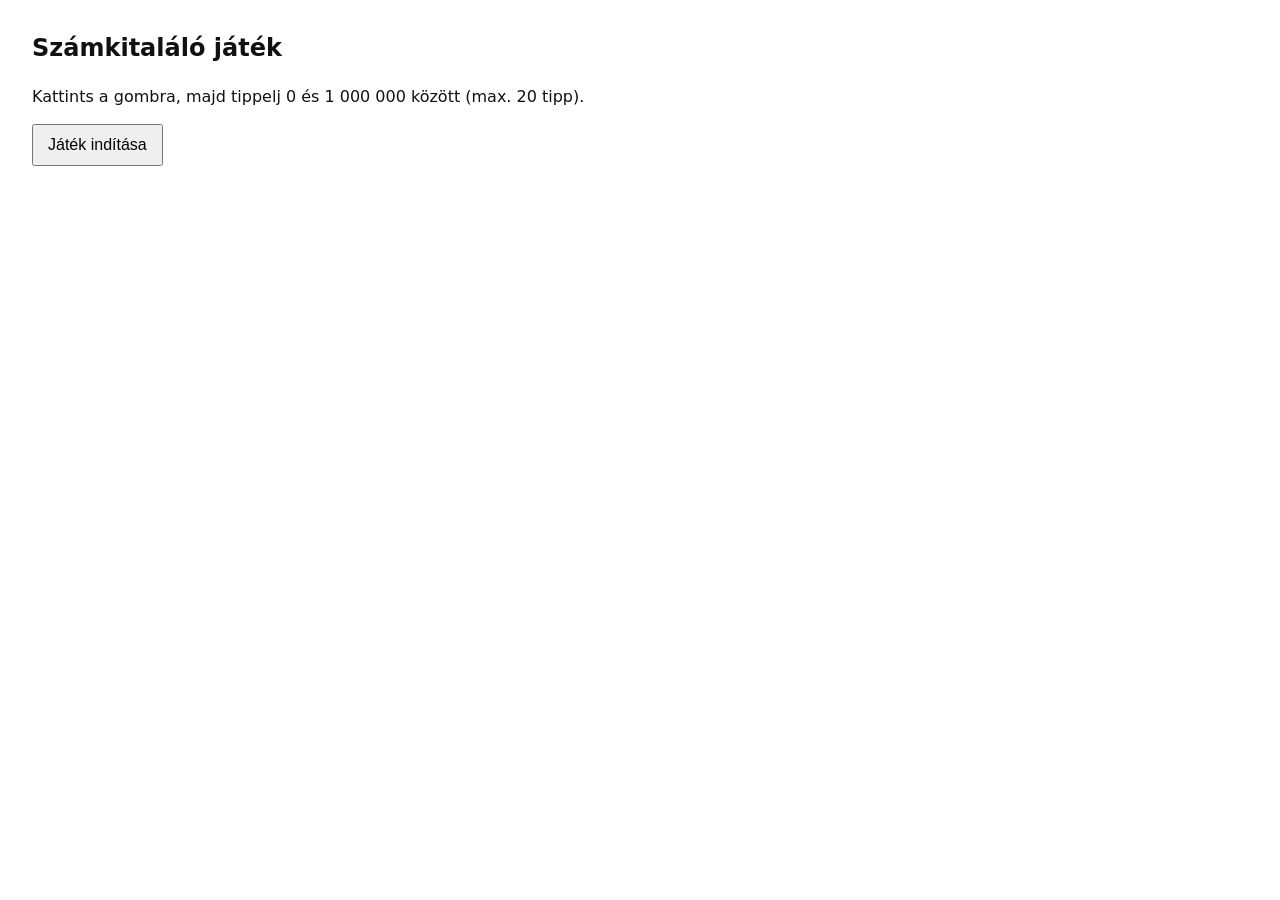
<file: 4_Feladat/index.html>
<!doctype html>
<html lang="hu">
  <head>
    <meta charset="utf-8" />
    <meta name="viewport" content="width=device-width, initial-scale=1" />
    <title>Számkitaláló játék</title>
    <link rel="stylesheet" href="style.css" />
  </head>
  <body>
    <h2>Számkitaláló játék</h2>
    <p>Kattints a gombra, majd tippelj 0 és 1 000 000 között (max. 20 tipp).</p>
    <button id="startBtn" type="button">Játék indítása</button>

    <script src="script.js"></script>
  </body>
</html>
</file>
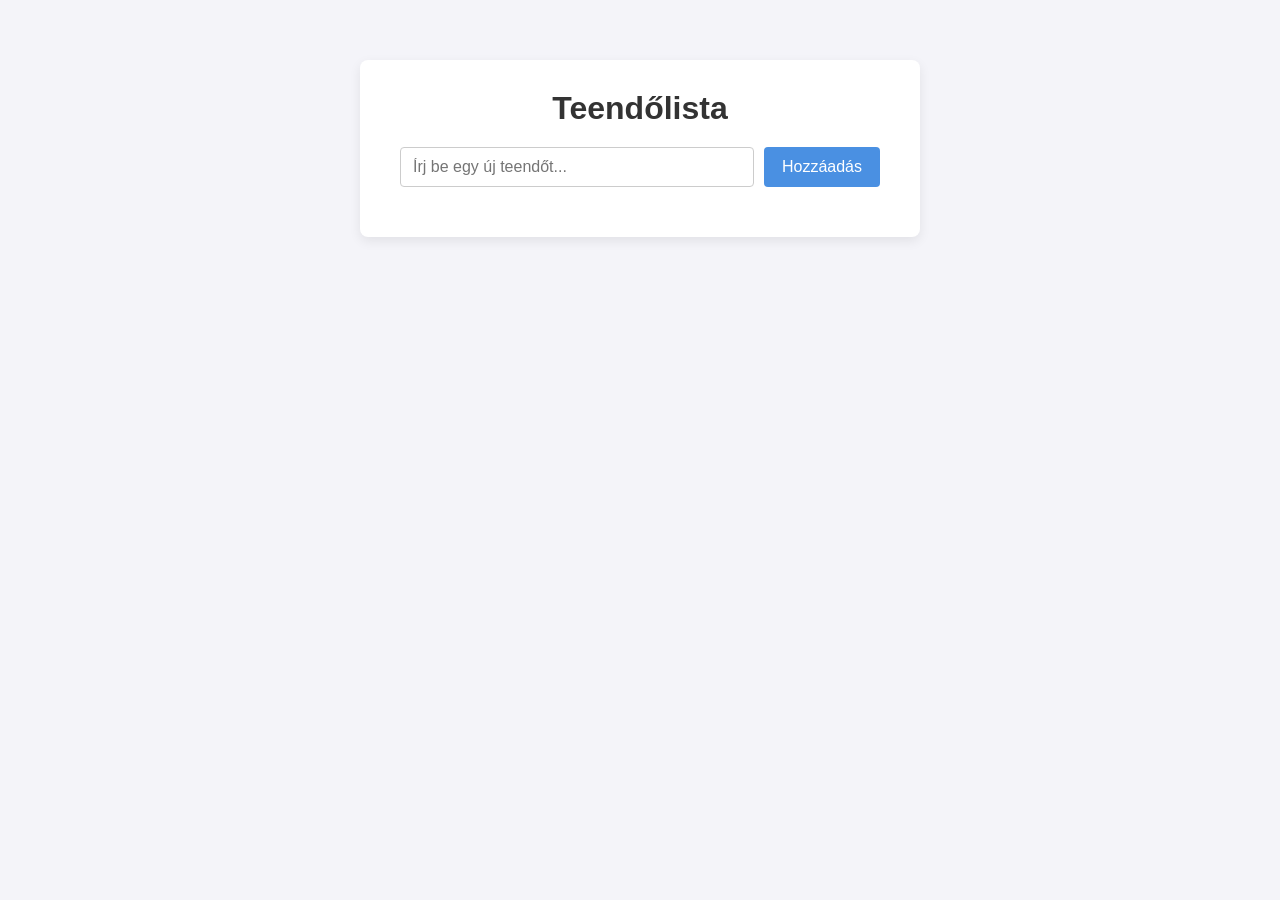
<file: 5_Feladat/index.html>
<!DOCTYPE html>
<html lang="hu">
<head>
  <meta charset="UTF-8">
  <title>Egyszerű teendőlista</title>
  <link rel="stylesheet" href="style.css">
</head>
<body>
  <div class="container">
    <h1>Teendőlista</h1>
    <div class="input-row">
      <input id="todo-input" type="text" placeholder="Írj be egy új teendőt...">
      <button id="add-button">Hozzáadás</button>
    </div>
    <ul id="todo-list"></ul>
  </div>

  <script src="script.js"></script>
</body>
</html>
</file>
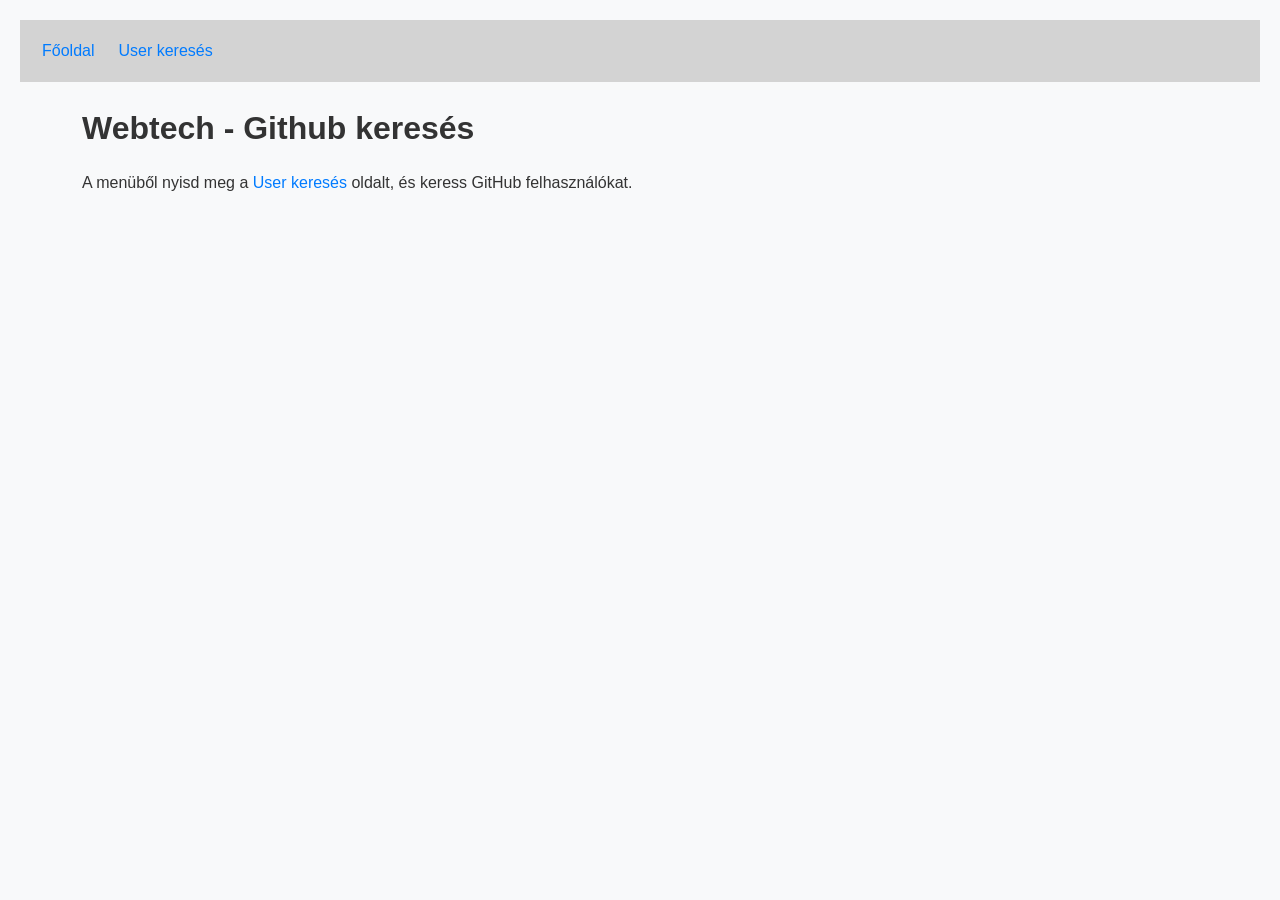
<file: 6_Feladat/index.html>
<!DOCTYPE html>
<html lang="hu">
  <head>
    <meta charset="UTF-8" />
    <meta name="viewport" content="width=device-width, initial-scale=1" />
    <title>Webtech - Github keresés</title>
    <link rel="stylesheet" href="style.css" />
  </head>
  <body>
    <div class="navbar">
      <a href="index.html">Főoldal</a>
      <a href="user-search.html">User keresés</a>
    </div>

    <div class="container">
      <h1>Webtech - Github keresés</h1>
      <p>
        A menüből nyisd meg a <a href="user-search.html">User keresés</a> oldalt,
        és keress GitHub felhasználókat.
      </p>
    </div>
  </body>
</html>
</file>
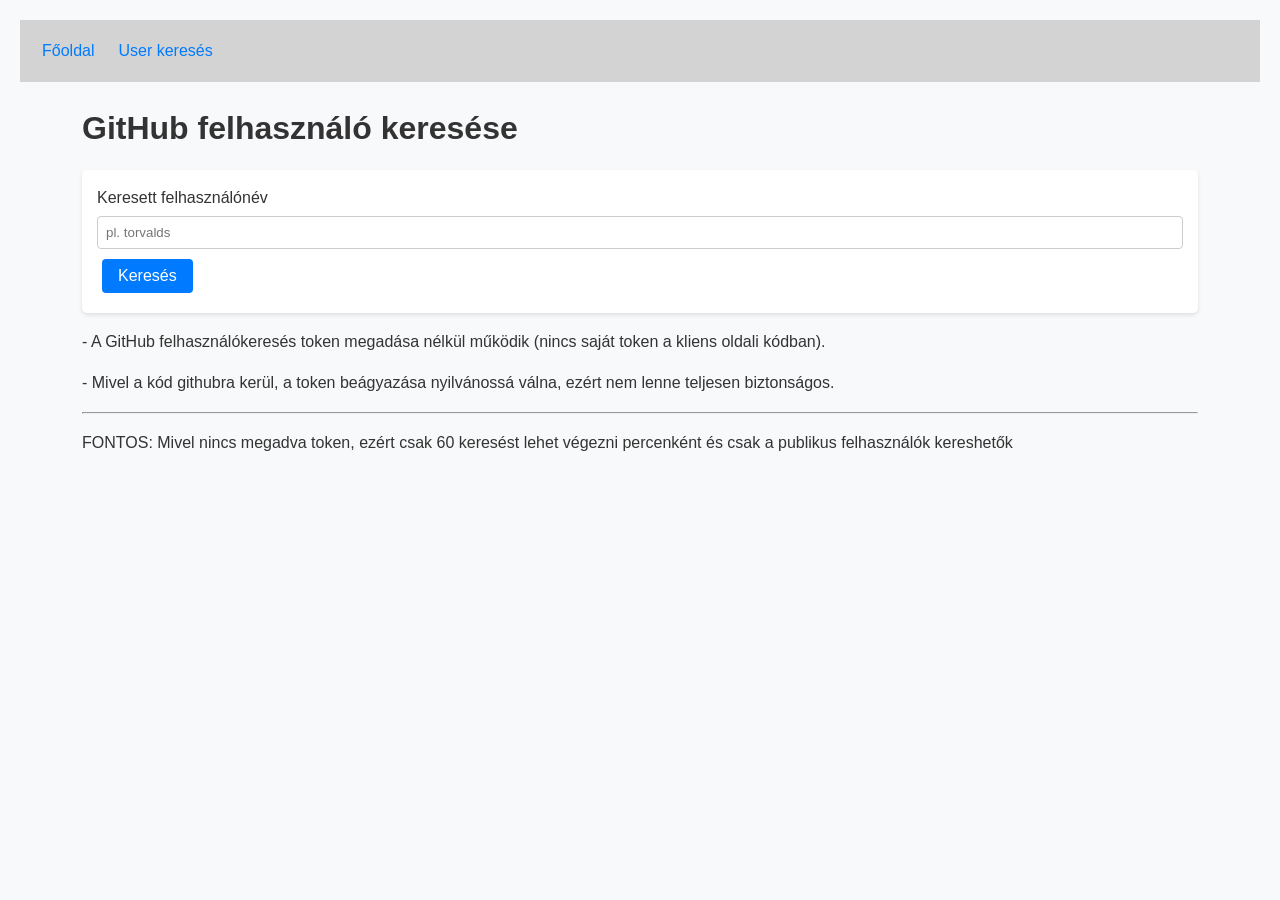
<file: 6_Feladat/user-search.html>
<!DOCTYPE html>
<html lang="hu">
  <head>
    <meta charset="UTF-8" />
    <meta name="viewport" content="width=device-width, initial-scale=1" />
    <title>GitHub user keresés</title>
    <link rel="stylesheet" href="style.css" />
  </head>
  <body>
    <div class="navbar">
      <a href="index.html">Főoldal</a>
      <a href="user-search.html">User keresés</a>
    </div>

    <div class="container" id="search-section">
      <h1>GitHub felhasználó keresése</h1>

      <div class="card">
        <label for="username">Keresett felhasználónév</label>
        <input id="username" type="text" placeholder="pl. torvalds" autocomplete="off" />
        <button id="searchBtn" class="btn btn-primary" type="button">Keresés</button>
      </div>

      <div id="results" aria-live="polite"></div>

      <p> - A GitHub felhasználókeresés token megadása nélkül működik (nincs saját token a kliens oldali kódban).</p>
      <p> - Mivel a kód githubra kerül, a token beágyazása nyilvánossá válna, ezért nem lenne teljesen biztonságos.</p>
      <hr>
      <p> FONTOS: Mivel nincs megadva token, ezért csak 60 keresést lehet végezni percenként és csak a publikus felhasználók kereshetők</p>
    </div>
    <script src="script.js"></script>
  </body>
</html>
</file>
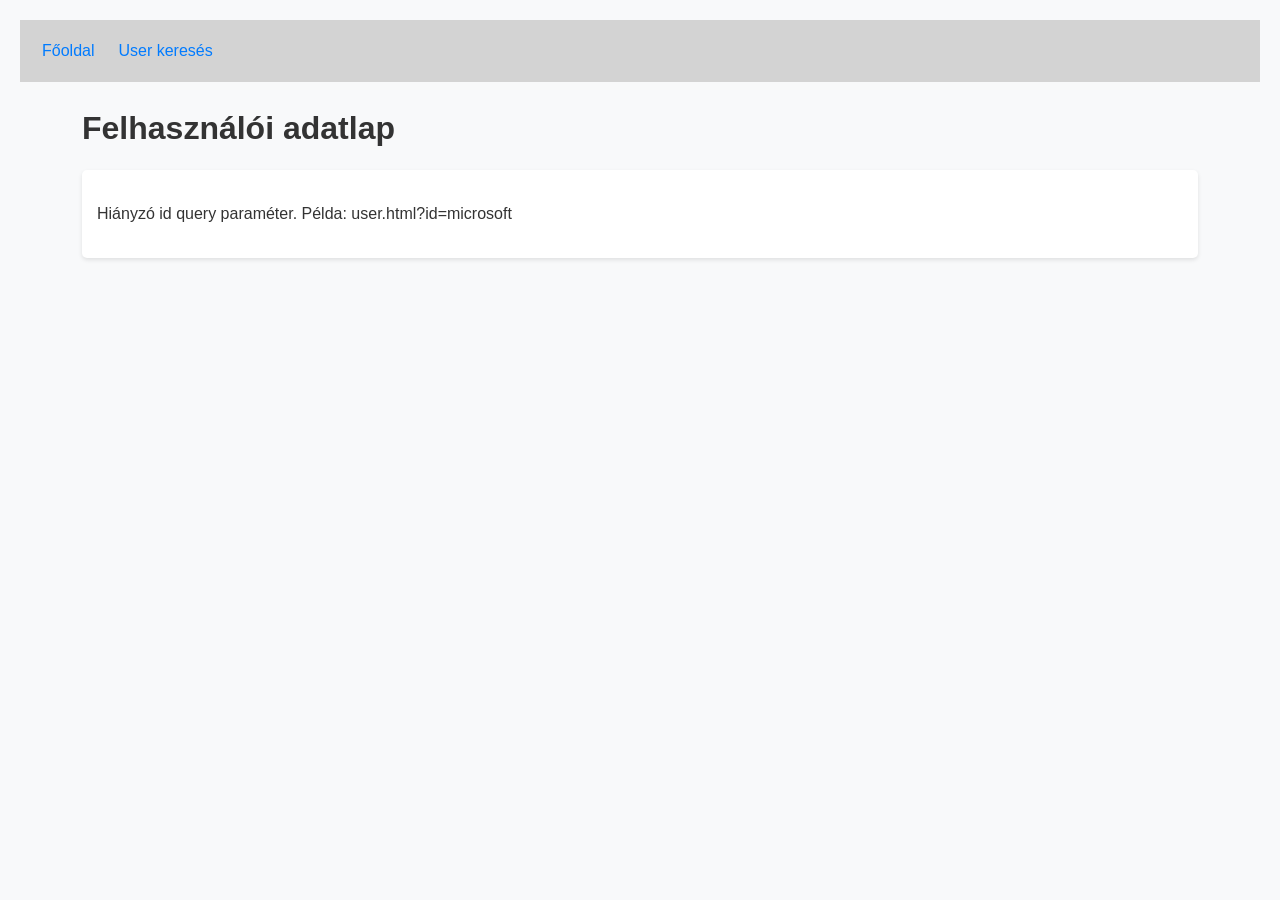
<file: 7_Feladat/user.html>
<!DOCTYPE html>
<html lang="hu">
  <head>
    <meta charset="UTF-8" />
    <meta name="viewport" content="width=device-width, initial-scale=1" />
    <title>GitHub felhasználó adatlap</title>
    <link rel="stylesheet" href="style.css" />
  </head>
  <body>
    <div class="navbar">
      <a href="index.html">Főoldal</a>
      <a href="user-search.html">User keresés</a>
    </div>

    <div class="container">
      <h1>Felhasználói adatlap</h1>
      <div id="user-profile" class="card" aria-live="polite"></div>
    </div>

    <script src="user.js"></script>
  </body>
</html>
</file>
<file: 4_Feladat/style.css>
* {
  box-sizing: border-box;
}

body {
  font-family: system-ui, -apple-system, Segoe UI, Roboto, Arial, sans-serif;
  margin: 32px;
  line-height: 1.4;
  color: #111;
  background: #fff;
}

button {
  padding: 10px 14px;
  font-size: 16px;
  cursor: pointer;
}

button:focus-visible {
  outline: 2px solid #2563eb;
  outline-offset: 2px;
}
</file>
<file: 5_Feladat/style.css>
body {
  font-family: Arial, sans-serif;
  background-color: #f4f4f9;
  margin: 0;
  padding: 0;
  display: flex;
  justify-content: center;
  align-items: flex-start;
  min-height: 100vh;
}

.container {
  margin-top: 60px;
  background: #ffffff;
  padding: 30px 40px;
  border-radius: 8px;
  box-shadow: 0 4px 12px rgba(0, 0, 0, 0.08);
  max-width: 480px;
  width: 100%;
}

h1 {
  margin-top: 0;
  margin-bottom: 20px;
  text-align: center;
  color: #333333;
}

.input-row {
  display: flex;
  gap: 10px;
  margin-bottom: 20px;
}

#todo-input {
  flex: 1;
  padding: 10px 12px;
  font-size: 16px;
  border: 1px solid #cccccc;
  border-radius: 4px;
  outline: none;
  box-sizing: border-box;
}

#todo-input:focus {
  border-color: #4a90e2;
  box-shadow: 0 0 0 2px rgba(74, 144, 226, 0.25);
}

#add-button {
  padding: 10px 18px;
  font-size: 16px;
  border: none;
  border-radius: 4px;
  background-color: #4a90e2;
  color: #ffffff;
  cursor: pointer;
  white-space: nowrap;
  transition: background-color 0.2s ease;
}

#add-button:hover {
  background-color: #3b79c0;
}

#todo-list {
  list-style-type: none;
  padding-left: 0;
  margin: 0;
}

#todo-list li {
  padding: 0;
  border-bottom: 1px solid #eeeeee;
}

#todo-list li:last-child {
  border-bottom: none;
}

.todo-item {
  display: flex;
  align-items: center;
  gap: 12px;
  padding: 8px 10px;
  cursor: default;
  user-select: none;
  transition: background-color 0.15s ease;
}

.todo-item:hover {
  background-color: #f5f9ff;
}

.todo-circle {
  width: 20px;
  height: 20px;
  border-radius: 50%;
  border: 2px solid #cccccc;
  display: flex;
  align-items: center;
  justify-content: center;
  cursor: pointer;
  flex-shrink: 0;
  transition: background-color 0.15s ease, border-color 0.15s ease, transform 0.1s ease;
}

.todo-circle::after {
  content: '';
  width: 10px;
  height: 10px;
  border-radius: 50%;
  background-color: transparent;
  transition: background-color 0.15s ease;
}

.todo-text {
  flex: 1;
}

.todo-item.kesz .todo-text {
  text-decoration: line-through;
  color: #777777;
}

.todo-item.kesz .todo-circle {
  border-color: #4a90e2;
  background-color: #4a90e2;
  transform: scale(0.95);
}

.todo-item.kesz .todo-circle::after {
  background-color: #ffffff;
}
</file>
<file: 6_Feladat/style.css>
/* === General Styles === */
* {
    box-sizing: border-box;
    font-family: Arial, sans-serif;
}

/* === Typography === */
body {
    font-size: 16px;
    line-height: 1.6;
    color: #333;
    background-color: #f8f9fa;
    margin: 20px;
}

h1,
h2,
h3,
h4,
h5,
h6 {
    margin-bottom: 0.5em;
}

p {
    margin-bottom: 1em;
}

a {
    color: #007bff;
    text-decoration: none;
}

a:hover {
    text-decoration: underline;
}

/* === Navigation === */
.navbar {
    background-color: lightgrey;
    padding: 10px;
    display: flex;
    justify-content: flex-start;
    align-items: center;
}

.navbar a {
    padding: 8px 12px;
}

.navbar a:hover {
    background-color: rgba(255, 255, 255, 0.2);
    border-radius: 4px;
}

/* === Buttons === */
.btn {
    display: inline-block;
    padding: 8px 16px;
    margin: 5px;
    font-size: 16px;
    text-align: center;
    border: none;
    cursor: pointer;
    border-radius: 4px;
}

.btn-primary {
    background-color: #007bff;
    color: white;
}

.btn-secondary {
    background-color: #6c757d;
    color: white;
}

.btn-danger {
    background-color: #dc3545;
    color: white;
}

.btn:hover {
    opacity: 0.8;
}

/* === Forms === */
input,
textarea,
select {
    width: 100%;
    padding: 8px;
    margin: 5px 0;
    border: 1px solid #ccc;
    border-radius: 4px;
}

input:focus,
textarea:focus,
select:focus {
    border-color: #007bff;
    outline: none;
}

/* === Grid System === */
.container {
    width: 90%;
    max-width: 1200px;
    margin: 0 auto;
}

.row {
    display: flex;
    flex-wrap: wrap;
    margin: -10px;
}

.col {
    flex: 1;
    padding: 10px;
}

.col-2 {
    flex: 2;
}

.col-3 {
    flex: 3;
}

.col-4 {
    flex: 4;
}

/* === Card === */
.card {
    background: white;
    padding: 15px;
    border-radius: 5px;
    box-shadow: 0 2px 4px rgba(0, 0, 0, 0.1);
    margin-bottom: 15px;
}

/* === Footer === */
.footer {
    background: #333;
    color: white;
    text-align: center;
    padding: 10px;
    margin-top: 20px;
}
</file>
<file: 7_Feladat/style.css>
/* === General Styles === */
* {
    box-sizing: border-box;
    font-family: Arial, sans-serif;
}

/* === Typography === */
body {
    font-size: 16px;
    line-height: 1.6;
    color: #333;
    background-color: #f8f9fa;
    margin: 20px;
}

h1,
h2,
h3,
h4,
h5,
h6 {
    margin-bottom: 0.5em;
}

p {
    margin-bottom: 1em;
}

a {
    color: #007bff;
    text-decoration: none;
}

a:hover {
    text-decoration: underline;
}

/* === Navigation === */
.navbar {
    background-color: lightgrey;
    padding: 10px;
    display: flex;
    justify-content: flex-start;
    align-items: center;
}

.navbar a {
    padding: 8px 12px;
}

.navbar a:hover {
    background-color: rgba(255, 255, 255, 0.2);
    border-radius: 4px;
}

/* === Buttons === */
.btn {
    display: inline-block;
    padding: 8px 16px;
    margin: 5px;
    font-size: 16px;
    text-align: center;
    border: none;
    cursor: pointer;
    border-radius: 4px;
}

.btn-primary {
    background-color: #007bff;
    color: white;
}

.btn-secondary {
    background-color: #6c757d;
    color: white;
}

.btn-danger {
    background-color: #dc3545;
    color: white;
}

.btn:hover {
    opacity: 0.8;
}

/* === Forms === */
input,
textarea,
select {
    width: 100%;
    padding: 8px;
    margin: 5px 0;
    border: 1px solid #ccc;
    border-radius: 4px;
}

input:focus,
textarea:focus,
select:focus {
    border-color: #007bff;
    outline: none;
}

/* === Grid System === */
.container {
    width: 90%;
    max-width: 1200px;
    margin: 0 auto;
}

.row {
    display: flex;
    flex-wrap: wrap;
    margin: -10px;
}

.col {
    flex: 1;
    padding: 10px;
}

.col-2 {
    flex: 2;
}

.col-3 {
    flex: 3;
}

.col-4 {
    flex: 4;
}

/* === Card === */
.card {
    background: white;
    padding: 15px;
    border-radius: 5px;
    box-shadow: 0 2px 4px rgba(0, 0, 0, 0.1);
    margin-bottom: 15px;
}

.user-card {
    display: flex;
    gap: 14px;
    align-items: center;
}

.user-card img {
    width: 70px;
    height: 70px;
    border-radius: 50%;
    object-fit: cover;
}

.user-login {
    font-weight: 700;
    margin-bottom: 4px;
}

.user-meta {
    color: #555;
    margin-bottom: 10px;
}

.profile-layout {
    display: flex;
    gap: 20px;
    align-items: flex-start;
}

.profile-avatar {
    width: 140px;
    height: 140px;
    border-radius: 50%;
    object-fit: cover;
    border: 3px solid #e9ecef;
}

.profile-details {
    display: flex;
    flex-direction: column;
    gap: 10px;
    width: 100%;
}

.profile-row {
    display: flex;
    gap: 8px;
    align-items: baseline;
    flex-wrap: wrap;
    padding-bottom: 6px;
    border-bottom: 1px solid #f1f3f5;
}

.profile-label {
    font-weight: 700;
}

.profile-value {
    color: #212529;
    word-break: break-word;
}

@media (max-width: 640px) {
    .profile-layout {
        flex-direction: column;
    }
}

/* === Footer === */
.footer {
    background: #333;
    color: white;
    text-align: center;
    padding: 10px;
    margin-top: 20px;
}
</file>
